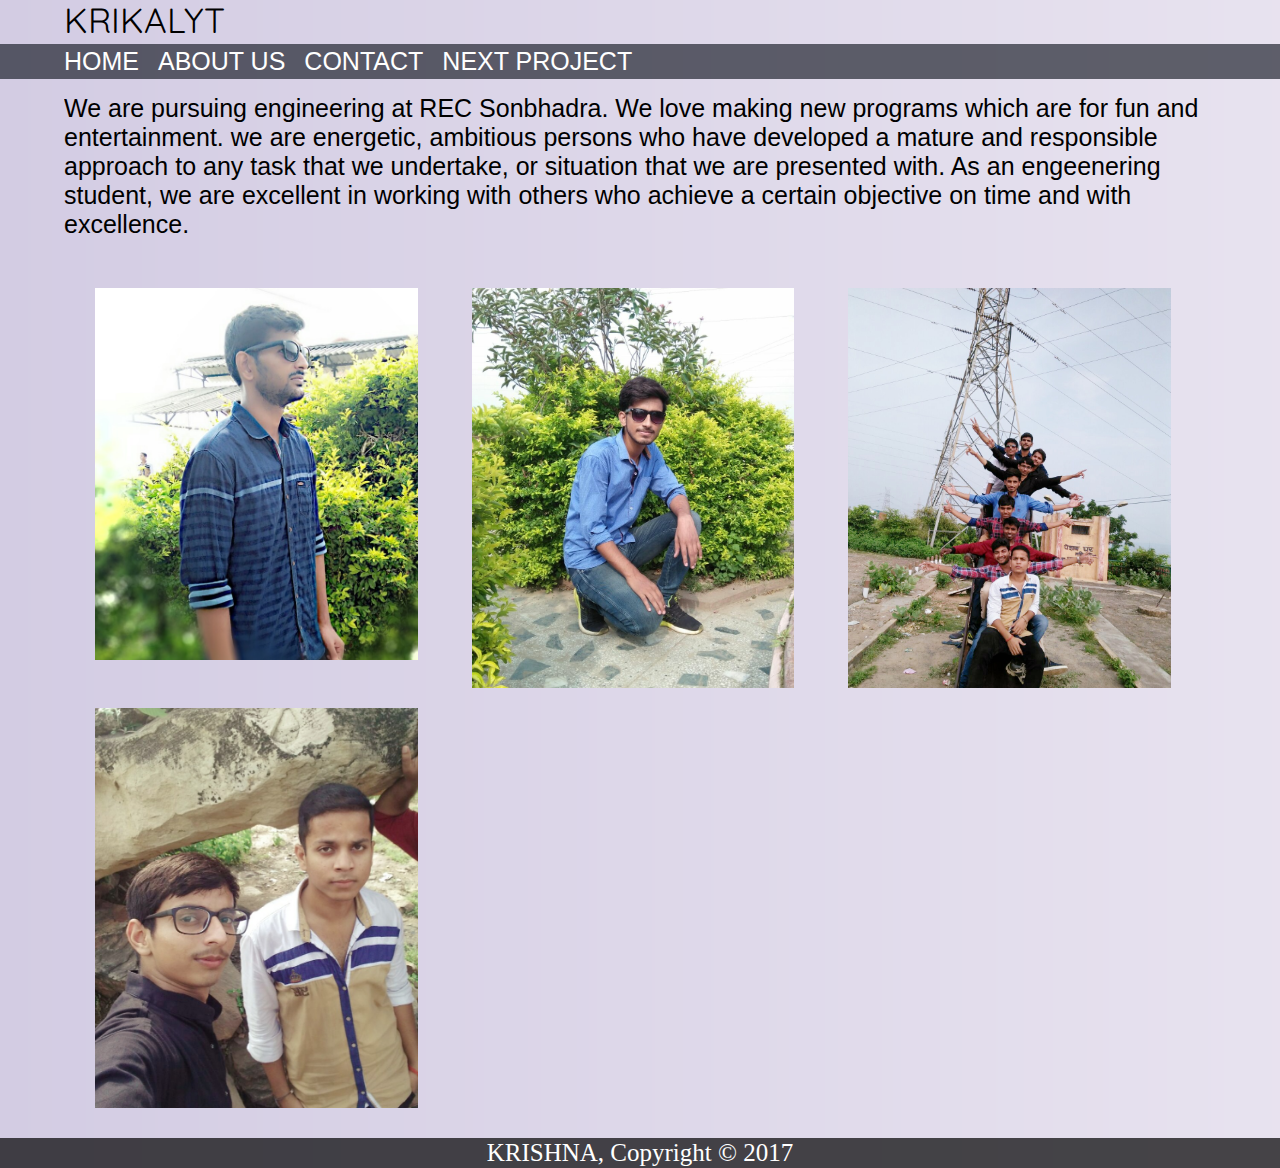
<file: aboutus.html>
<!DOCTYPE html>
<html lang="en">
<head>
	<meta charset="UTF-8">
    <meta name="viewport" content="width=device-width, initial-scale=1.0">
    <title>KRISHNA || RECS</title>
	<link rel="stylesheet" href="style/font-awesome.min.css">
	<link rel="stylesheet" href="style/krishna.css">
	<link rel="stylesheet" href="style/responsive.css">
	<link href="https://fonts.googleapis.com/css?family=Quicksand" rel="stylesheet"> 
	<link href="https://fonts.googleapis.com/css?family=Noto+Sans" rel="stylesheet"> 
	<link href="https://fonts.googleapis.com/css?family=Lato" rel="stylesheet">
	<link href="https://fonts.googleapis.com/css?family=Fira+Sans" rel="stylesheet">
	<link href="https://fonts.googleapis.com/css?family=PT+Sans" rel="stylesheet"> 
    <link rel="icon" href="image/icon.png">
</head>
<body>
	<div id="wrapper"> 
     <!--header-->
     <header>
     	<div id="branding">
     	 <div class="container">
     	 	<div id="brand">
     	 	 <p>KRIKALYT</p>
     	 	</div>
     			
     	 </div>
     	</div>
    <div id="navigation">
     		<div class="container">
                <a class="homerd" href="http://www.krikalyt.com"><i class="fa fa-home" aria-hidden="true"></i></a>
                <a class="togglr" href="#"><i class="fa fa-bars"></i></a>
                <nav>
     			<ul>
     				<li><a href="http://www.krikalyt.com" class="active">HOME</a></li>
     				<li><a href="aboutus.html">ABOUT US</a></li>
     				<li><a href="contactus.html">CONTACT</a></li>
                    <li><a href="new_project.html">NEXT PROJECT</a></li>
     			</ul>
     		</nav>
            </div>

    </div>
			
     </header>



     <!-- header end-->
   <div class="container">
     <div id="ask">
        <p> We are pursuing engineering at REC Sonbhadra. We love making new programs which are for fun and entertainment. we are energetic, ambitious persons who have developed a mature and responsible approach to any task that we undertake, or situation that we are presented with. As an engeenering student, we are excellent in working with others who achieve a certain objective on time and with excellence.<br><br></p>
     </div>
     </div>

    <div class="container">

    <div class="photoss">

        <img src="image/aboutus3.jpg">


     </div>

     <div class=photoss>

        <img src="image/aboutus4.jpg">


     </div>

     <div class=photoss>

     <img src="image/aboutus.jpg">


     </div>

     <div class="photoss">

        <img src="image/aboutus2.jpg">


     </div>

     

 </div>




      <div id="footer"> 
    <div class="container">
    <p>KRISHNA, Copyright &copy; 2017 </p>
    </div>


</div>
</div>
<script type="text/javascript" src="js/jquery.js"></script>
    <script type="text/javascript">
     $('.togglr').on('click',function(){
        $('ul').slideToggle('fast');

     })


    </script>
</body>
</html>
</div>
</file>
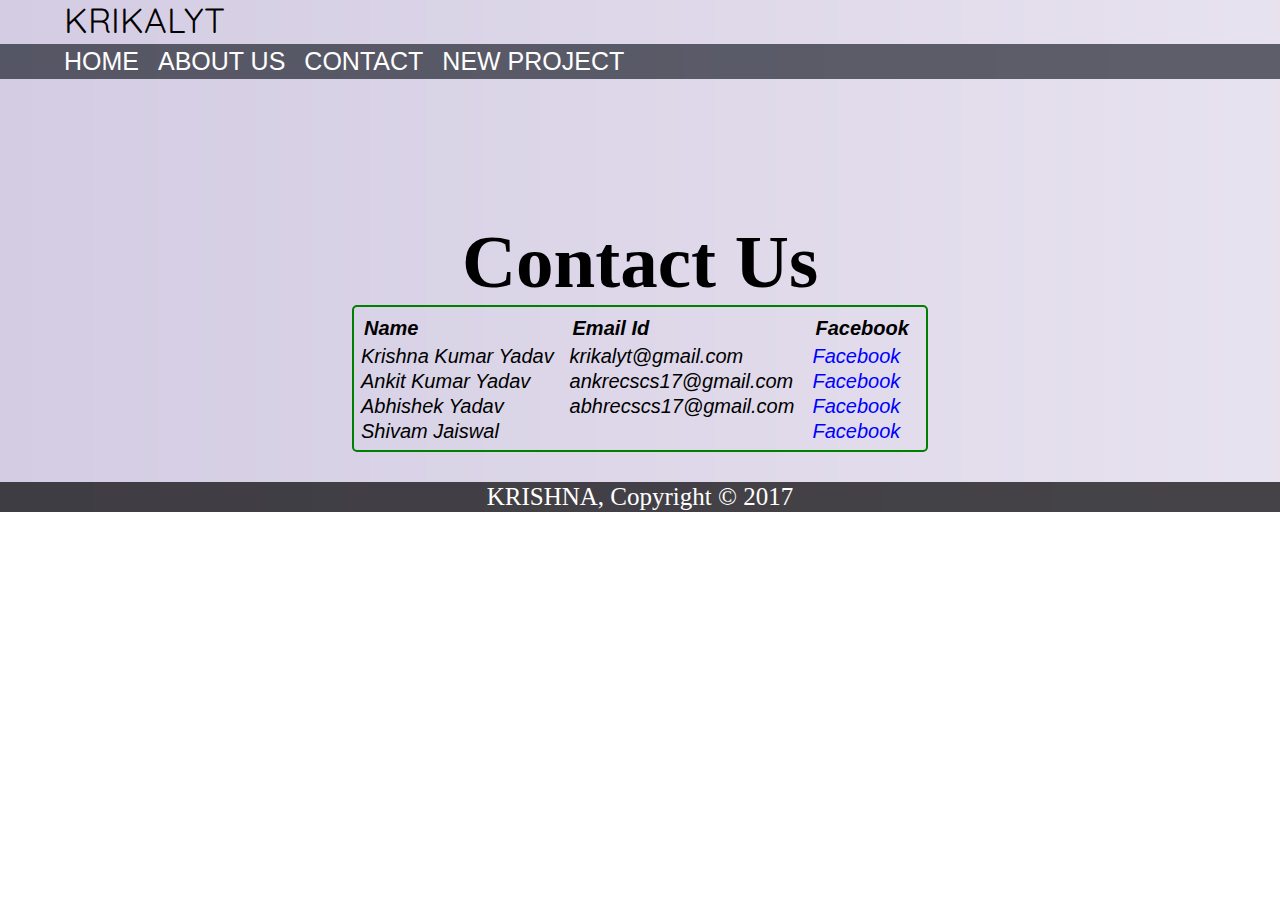
<file: contactus.html>
<!DOCTYPE html>
<html lang="en">
<head>
	<meta charset="UTF-8">
    <meta name="viewport" content="width=device-width, initial-scale=1.0">
	<title>Contact</title>
	<link rel="stylesheet" href="style/font-awesome.min.css">
	<link rel="stylesheet" href="style/krishna.css">
    <link rel="stylesheet" href="style/responsive.css">
	<link href="https://fonts.googleapis.com/css?family=Quicksand" rel="stylesheet"> 
	<link href="https://fonts.googleapis.com/css?family=Noto+Sans" rel="stylesheet"> 
	<link href="https://fonts.googleapis.com/css?family=Lato" rel="stylesheet">
	<link href="https://fonts.googleapis.com/css?family=Fira+Sans" rel="stylesheet">
	<link href="https://fonts.googleapis.com/css?family=PT+Sans" rel="stylesheet">
  <link rel="icon" href="image/icon.png"> 
</head>
<body>
	<div id="wrapper">
     <!--header-->
      <!--header-->
     <header>
        <div id="branding">
         <div class="container">
            <div id="brand">
             <p>KRIKALYT</p>
            </div>
                
         </div>
        </div>
    <div id="navigation">
            <div class="container">
                <a class="homerd" href="http://www.krikalyt.com"><i class="fa fa-home" aria-hidden="true"></i></a>
                <a class="togglr" href="#"><i class="fa fa-bars"></i></a>
                <nav>
                <ul>
                    <li><a href="http://www.krikalyt.com" class="active">HOME</a></li>
                    <li><a href="aboutus.html">ABOUT US</a></li>
                    <li><a href="contactus.html">CONTACT</a></li>
                    <li><a href="new_project.html">NEW PROJECT</a></li>
                </ul>
            </nav>
            </div>

    </div>
            
     </header>



     <!-- header end-->


<div class="container">
 <div class="contactus" id="h">
<h2>Contact Us</h2>
</div>

<table>
<tr>
<th>Name</th>
<th>Email Id</th>
<th>Facebook</th>
</tr>
<tr>
    <td>Krishna Kumar Yadav</td>
    <td>krikalyt@gmail.com</td>
    <td><a href="http://www.facebook.com/krishnaupin" name="fb">Facebook</a></td>
</tr>
<tr>
    <td>Ankit Kumar Yadav</td>
    <td>ankrecscs17@gmail.com</td>
    <td><a href="http://www.facebook.com/ankrecs17" name="fb">Facebook</a></td>
</tr>
<tr>
    <td>Abhishek Yadav</td>
    <td>abhrecscs17@gmail.com</td>
    <td><a href="https://www.facebook.com/abhrecs17" name="fb">Facebook</a></td>
</tr>
<tr>
    <td>Shivam Jaiswal</td>
    <td></td>
    <td><a href="" name="fb">Facebook</a></td>
</tr>


</table>


</div>

<div id="footer"> 
    <div class="container">
    <p>KRISHNA, Copyright &copy; 2017 </p>
    </div>

    </div>
</div>


    <script type="text/javascript" src="js/jquery.js"></script>
    <script type="text/javascript">
     $('.togglr').on('click',function(){
        $('ul').slideToggle('fast');

     })

 </script>
	
</body>
</html>
</file>
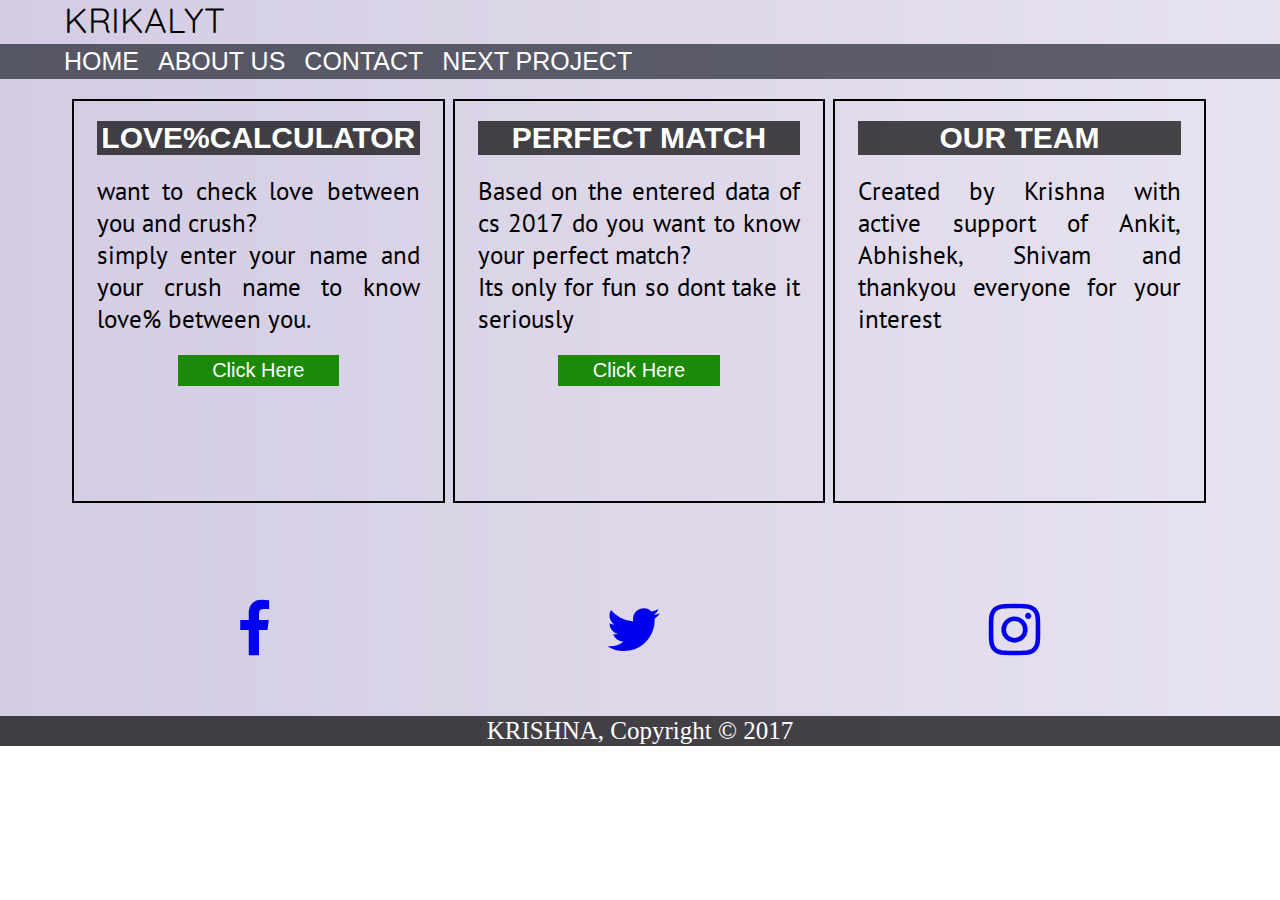
<file: home.html>
<!DOCTYPE html>
<html lang="en">
<head>
	<meta charset="UTF-8">
    <meta name="viewport" content="width=device-width, initial-scale=1.0">
    <title>KRISHNA || RECS</title>
	<link rel="stylesheet" href="style/font-awesome.min.css">
	<link rel="stylesheet" href="style/krishna.css">
	<link rel="stylesheet" href="style/responsive.css">
	<link href="https://fonts.googleapis.com/css?family=Quicksand" rel="stylesheet"> 
	<link href="https://fonts.googleapis.com/css?family=Noto+Sans" rel="stylesheet"> 
	<link href="https://fonts.googleapis.com/css?family=Lato" rel="stylesheet">
	<link href="https://fonts.googleapis.com/css?family=Fira+Sans" rel="stylesheet">
	<link href="https://fonts.googleapis.com/css?family=PT+Sans" rel="stylesheet"> 
    <link rel="icon" href="image/icon.png">
</head>
<body>
	<div id="wrapper">
     <!--header-->
     <header>
     	<div id="branding">
     	 <div class="container">
     	 	<div id="brand">
     	 	 <p>KRIKALYT</p>
     	 	</div>
     			
     	 </div>
     	</div>
    <div id="navigation">
     		<div class="container">
                <a class="homerd" href="http://www.krikalyt.com"><i class="fa fa-home" aria-hidden="true"></i></a>
                <a class="togglr" href="#"><i class="fa fa-bars"></i></a>
                <nav>
     			<ul>
     				<li><a href="http://www.krikalyt.com" class="active">HOME</a></li>
     				<li><a href="aboutus.html">ABOUT US</a></li>
     				<li><a href="contactus.html">CONTACT</a></li>
                    <li><a href="new_project.html">NEXT PROJECT</a></li>
     			</ul>
     		</nav>
            </div>

    </div>
			
     </header>



     <!-- header end-->
     

     <div id="material">
     	<div class="container" id="pad">
     
     		<div class="appwiz" id="1">

     			<h3>LOVE%CALCULATOR</h3>
     			<p>want to check love between you and crush?<br>simply enter your name and your crush name to know love% between you.</p>

     			<a href="bestmatch/loveper/index.php">Click Here</a>
     			
     		</div>

     		<div class="appwiz" id="2">

     			<h3>PERFECT MATCH</h3>
     			<p>Based on the entered data of cs 2017 do you want to know your perfect match?<br>Its only for fun so dont take it seriously </p>


     			<a href="bestmatch/index.html">Click Here</a>

     			
     		</div>

     		<div class="appwiz" id="start_3">

     			<h3>OUR TEAM</h3>
     			<p>Created by Krishna with active support of Ankit, Abhishek, Shivam and thankyou everyone for your interest</p>
     			
     		</div>

     	</div>
     </div>
<!-- material end-->

    <div id="sidebar">
    	<div class="container">
    		<div class="box" id="box1">

    			<a href="https://www.facebook.com/krishnaupin" target="_blank"><i class="fa fa-facebook" id="facebook" aria-hidden="true"></i></a>

    			
    		</div>
    		<div class="box" id="box2">

    			<a href="https://www.twitter.com/krishnaupin" target="_blank"><i class="fa fa-twitter" id="tweet" aria-hidden="true"></i></a>
    			
    		</div>
    		<div class="box" id="box3">

    			<a href="https://www.instagram.com/krishnaupin" target="_blank"><i class="fa fa-instagram" id="insta" aria-hidden="true"></i></a>

    			
    		</div>
    	</div>
    </div>


   <div id="footer"> 
    <div class="container">
    <p>KRISHNA, Copyright &copy; 2017 </p>
    </div>

    </div>






	</div>


    <script type="text/javascript" src="js/jquery.js"></script>
	<script type="text/javascript">
     $('.togglr').on('click',function(){
        $('ul').slideToggle('fast');

     })


    </script>
</body>
</html>
</file>
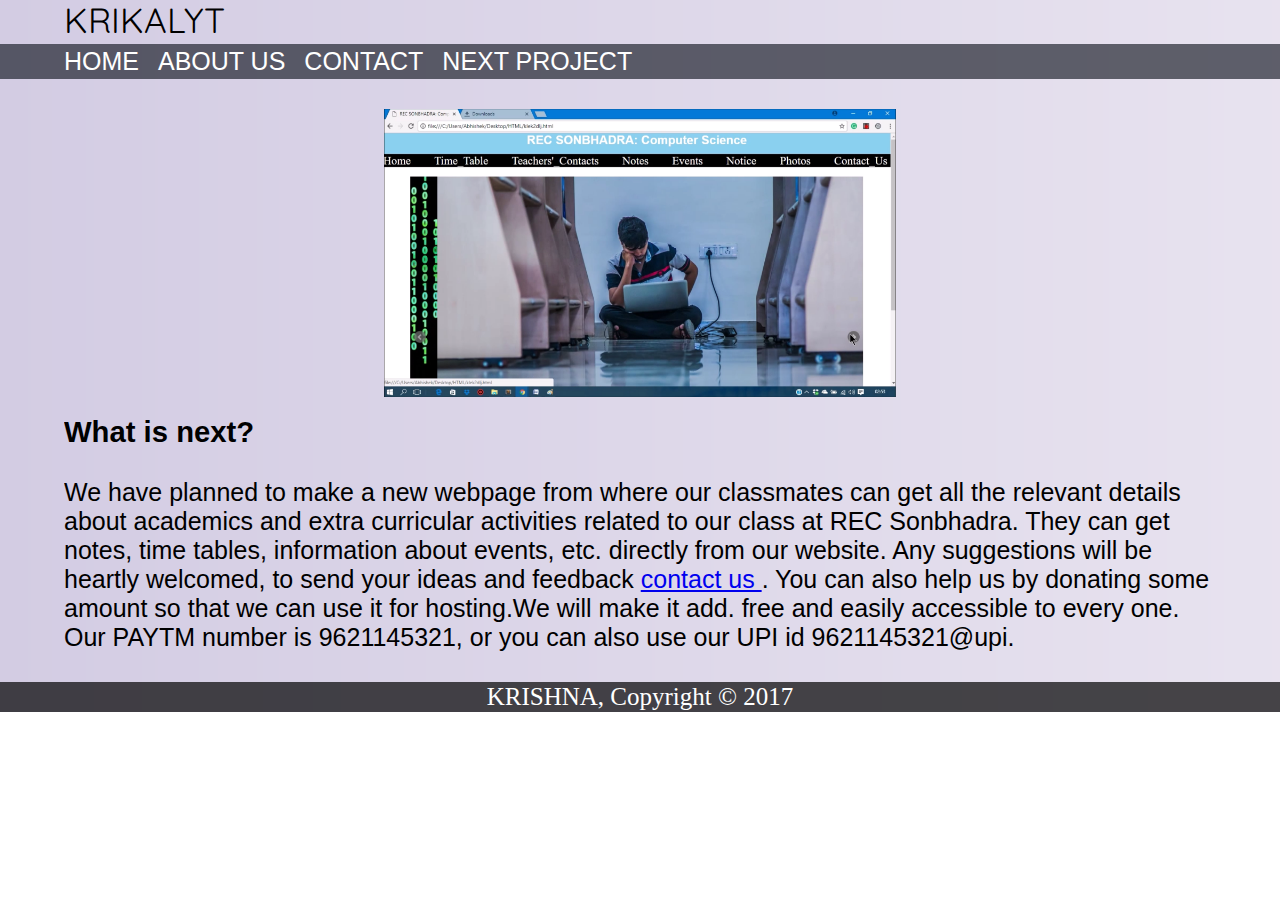
<file: new_project.html>
<!DOCTYPE html>
<html lang="en">
<head>
	<meta charset="UTF-8">
    <meta name="viewport" content="width=device-width, initial-scale=1.0">
    <title>KRISHNA || RECS</title>
	<link rel="stylesheet" href="style/font-awesome.min.css">
	<link rel="stylesheet" href="style/krishna.css">
	<link rel="stylesheet" href="style/responsive.css">
	<link href="https://fonts.googleapis.com/css?family=Quicksand" rel="stylesheet"> 
	<link href="https://fonts.googleapis.com/css?family=Noto+Sans" rel="stylesheet"> 
	<link href="https://fonts.googleapis.com/css?family=Lato" rel="stylesheet">
	<link href="https://fonts.googleapis.com/css?family=Fira+Sans" rel="stylesheet">
	<link href="https://fonts.googleapis.com/css?family=PT+Sans" rel="stylesheet"> 
    <link rel="icon" href="image/icon.png">
</head>
<body>
	<div id="wrapper"> 
     <!--header-->
     <header>
     	<div id="branding">
     	 <div class="container">
     	 	<div id="brand">
     	 	 <p>KRIKALYT</p>
     	 	</div>
     			
     	 </div>
     	</div>
    <div id="navigation">
     		<div class="container">
                <a class="homerd" href="http://www.krikalyt.com"><i class="fa fa-home" aria-hidden="true"></i></a>
                <a class="togglr" href="#"><i class="fa fa-bars"></i></a>
                <nav>
     			<ul>
     				<li><a href="http://www.krikalyt.com" class="active">HOME</a></li>
     				<li><a href="aboutus.html">ABOUT US</a></li>
     				<li><a href="contactus.html">CONTACT</a></li>
                    <li><a href="new_project.html">NEXT PROJECT</a></li>
     			</ul>
     		</nav>
            </div>

    </div>
			
     </header>

     <div id="photo">
         <img src="image/nextp.png" alt="">
     </div>
<div id="material">

    <div class="container">

          <div id="ask">
              <h3>What is next?</h3>
              <p><br> We have planned to make a new webpage from where our classmates can get all the relevant details about academics and extra curricular activities related to our class at REC Sonbhadra. They can get notes, time tables, information about events, etc. directly from our website. Any suggestions will be heartly welcomed, to send your ideas and feedback <a href="contactus.html">contact us </a>. You can also help us by donating some amount so that we can use it for hosting.We will make it add. free and easily accessible to every one. Our PAYTM number is 9621145321, or you can also use our UPI id 9621145321@upi.</p>
    

        </div>
        </div>
</div>


<div id="footer"> 
    <div class="container">
    <p>KRISHNA, Copyright &copy; 2017 </p>
    </div>

    </div>

</div>

<script type="text/javascript" src="js/jquery.js"></script>
    <script type="text/javascript">
     $('.togglr').on('click',function(){
        $('ul').slideToggle('fast');

     })


</script>
</body>
</html>
</file>
<file: style/krishna.css>
*{
	margin:0;
	padding: 0;
}

#wrapper{
	width:100%;
	height:auto;
	background-image: url("../image/dedicate.jpg");
	background-attachment: repeat-x,repeat-y;
    overflow: none;
	top:0px;


}

.container{
	width:90%;
	margin:0 5%;
	padding:0 auto;
	overflow: hidden;

}
#brand{
	width:200px;
	height:40px;
	line-height: 40px;
	font-family: 'Quicksand', sans-serif;
	font-size: 35px;

}
#navigation{
	width:100%;
	background-color: rgba(1,7,17,0.6);
	height:35px;
	line-height: 35px;
	margin-top: 4px;
	overflow: hidden;
}
ul{
	list-style-type: none;
}
ul li{
	display: inline-block;

}
ul li a{
	text-decoration: none;
	color:#fff;
	display:block;
	font-size: 25px;
	padding: 0 15px;
	margin-left:-15px;
	font-family: Arial;

}
ul li a:hover{

    background-color: green;

}

.appwiz{

	width:28%;
	height:400px;
	float:left;
	padding: 0 2%;
	margin-top: 20px;
	border:2px solid black;
	margin-left: 8px;

}
#pad a{
	text-decoration:none;
}
.appwiz h3{

	font-size: 30px;
	text-align: center;
	color:white;
	background-color: rgba(0,0,0,0.7);
	margin-top: 20px;
	font-family: Arial;

}

.appwiz p{
	font-size: 25px;
	text-align: justify;
	margin-top: 20px;
	font-family: 'PT Sans', sans-serif;
}
.appwiz a{
	display: block;
	background-color: #1c8909;
	padding: 4px 8px;
	margin:20px 25%;
	text-align: center;
	color: #fff;
	font-size: 20px;
	font-family: Arial;

}
.appwiz a:hover{
	color:black;
}
#sidebar{
	margin-top:20px;
}
#sidebar .box{
	float:left;
	width:31%;
	padding:1%;
	text-align:center;
	margin-top: 50px;
	
}
#sidebar .box a{
	display:block;
	width:90px;
	height:90px;
	line-height:90px;
	text-align:center;
	margin:auto;
	border-radius:50%;
}
#sidebar .box a:hover #facebook{

	background:#17129b;
	color:white;
	border-radius:50%;
}
#sidebar .box a:hover #tweet{
	background:#0b61ea;
	color:white;
	border-radius:50%;
}
#sidebar .box a:hover #insta{
	background:#e21f77;
	color:white;
	border-radius:50%;
}
#sidebar .box i{
	font-size:60px;
    width:90px;
	height:90px;
	line-height:90px;
	text-align:center;
}

#footer{
	    color: #fff;
	  	text-align: center;
	  	height: 30px;
	  	margin-top:30px;
	  	padding: auto;
	  	font-size: 25px;
	  	line-height:30px;
	  	background-color: rgba(0,0,0,0.7);
}
#h{
	text-align: center;
	margin-top: 140px;
	font-size: 50px;
}

	
table{
	width: 50%;
	height: auto;
	margin-left: 25%;
	border:2px solid green;
	padding: 5px;
	border-radius: 5px;
	font-family: arial;
	font-size: 20px;
	font-style: italic;

}
table th{
	text-align: left;
	padding: 3px;

}
table tr{
	text-align: left;
	padding: 3px;
}
#ask{
	font-size: 25px;
	font-family: Arial;
	margin-top: 15px;
}
table td a:hover{
	color: hotpink;
}
table td a{
	color: blue;
	text-decoration: none;
}
.togglr{
	float:right;
}
.homerd{
	float:left;
}
.togglr,.homerd{
	color:#fff;
	padding:0 5px;
	font-size: 20px;
	display: none;
}
#photo{
	width:40%;
	height:auto;
	margin-left: 30%;
	margin-top: 30px;
	overflow: hidden;
}
#photo img{
	width:100%;
	height:auto;
	margin-top:0px;
}
.photoss{

	width:28%;
	height:400px;
	float:left;
	padding: 0 2%;
	margin-top: 20px;
	margin-left: 8px;
	overflow: hidden;

}
.photoss img{
	width:100%;
	height:auto;
}
</file>
<file: style/responsive.css>
@media only screen and (max-width: 1249px) {

	#wrapper{
		height:auto;
        overflow: none;
	}
	#brand{
		width:100%;
		text-align: center;
	} 

	#navigation{
		height:auto;
		background-color: #000;
	}
	#navigation nav{
		float:none;
		margin:0 auto;
		width:90%;
	}
	#navigation nav ul{
		float: none;
		margin-top: 30px;
		display: none;
	}
	#navigation nav ul li{
		display: block;
		float:none;
	}
	#navigation nav ul a{
		width:100%;
		display: block;
		border-bottom: 1px solid #011330;
		margin-right: 0;
		float: none;
		margin-bottom: 1px;
		text-align: center;
	}
	.togglr,.homerd{
		display: block;
	}
    ul li a{
    	font-size: 20px;
    }
     .appwiz{
     	width:70%;
     	float:none;
     	margin-left: 13%;
     	height:230px;
     }
     .appwiz h3{
     	font-size: 90%;

     }
     .appwiz p{
     	font-size: 110%;
     }
     
     #sidebar .box{
     	float:left;
     	width:25%;
     	margin-left: 3%;
     }
     #footer{
     	float: none;
     	margin-bottom: 0;
     	font-size: 80%;
     }
     #ask{
     	width:100%;
     	height:auto;
     	padding: 4px;
     	font-family: Arial;
     	margin-left: 0;

     }
     #ask h3{
     	font-size: 30px;
     	text-align: center;

     }
     #ask p{
     	font-size: 20px;
     	text-align: justify;
     	padding: 10px;
     }
     #photo{
     	width:90%;
     	height: 250px;
     	margin-left:5%;
     }
     #photo img{
     	margin-top: 0px;
     }
     table{
	width: 70%;
	height: auto;
	margin: 0 auto;
	font-size: 80%;
     }
     .photoss{
          width:80%;
          float:none;
          height:500px;
          margin-left: 8%
     }
}
</file>
